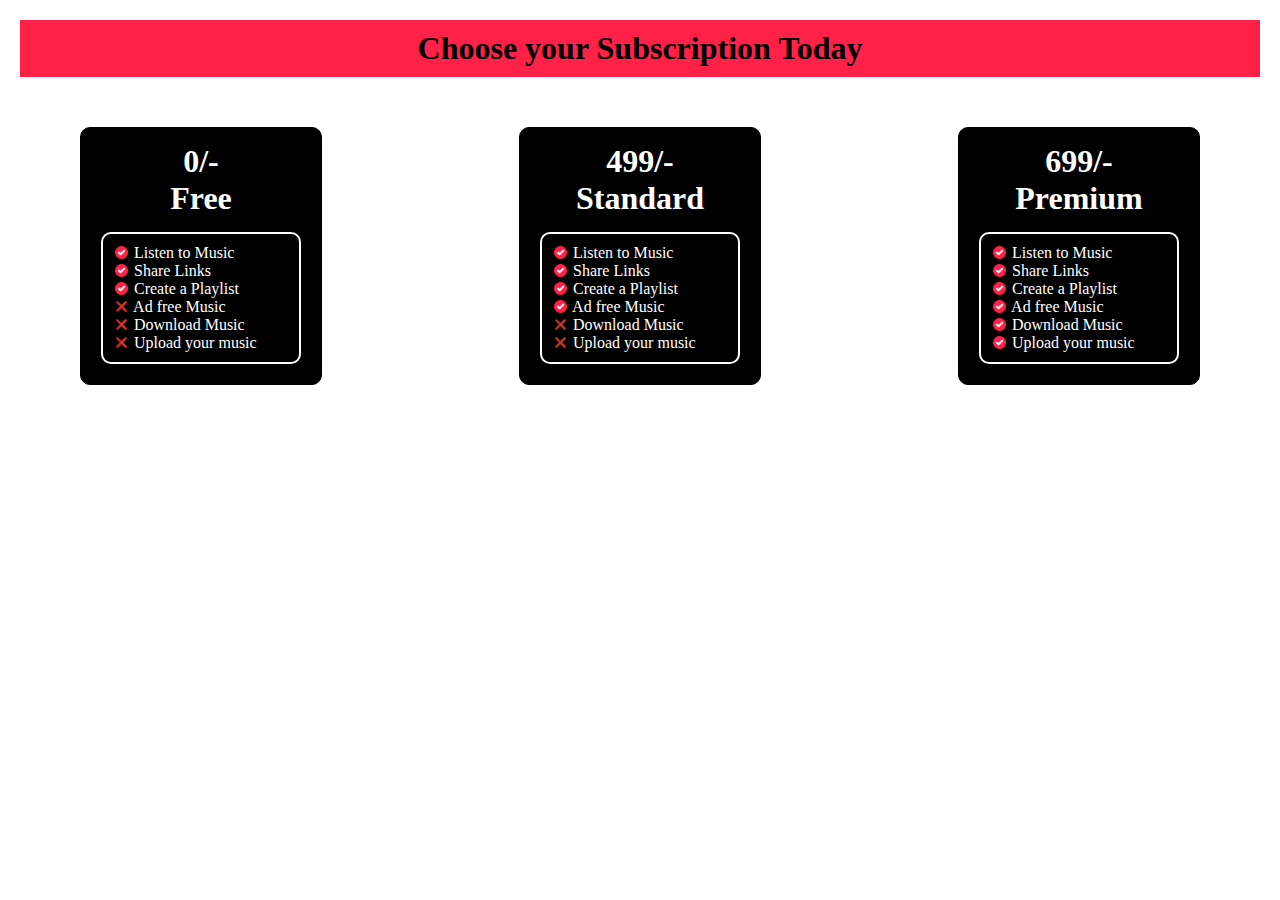
<file: index.html>
<!DOCTYPE html>
<html lang="en">

<head>
    <meta charset="UTF-8">
    <meta name="viewport" content="width=device-width, initial-scale=1.0">
    <title>Document</title>
    <link rel="stylesheet" href="style.css">
</head>

<body>

    <h1 class="heading">Choose your Subscription Today</h1>

    <div class="box">
        <div class="main_heading">
            <div class="content__sub__s1">
                <h1>0/-</h1>
                <h1>Free</h1>
            </div>
            <div class="content__sub__s2">
                <p><img src="images/check.png"> Listen to Music</p>
                <p><img src="images/check.png"> Share Links</p>
                <p><img src="images/check.png"> Create a Playlist</p>
                <p><img src="images/unchecked.png"> Ad free Music</p>
                <P><img src="images/unchecked.png"> Download Music</P>
                <p><img src="images/unchecked.png"> Upload your music</p>

            </div>
        </div>

        <div class="main_heading">
            <div class="content__sub__s1">
                <h1>499/-</h1>
                <h1>Standard</h1>
            </div>
            <div class="content__sub__s2">
                <p><img src="images/check.png"> Listen to Music</p>
                <p><img src="images/check.png"> Share Links</p>
                <p><img src="images/check.png"> Create a Playlist</p>
                <p><img src="images/check.png"> Ad free Music</p>
                <P><img src="images/unchecked.png"> Download Music</P>
                <p><img src="images/unchecked.png"> Upload your music</p>

            </div>
        </div>
        <div class="main_heading">
            <div class="content__sub__s1">
                <h1>699/-</h1>
                <h1>Premium</h1>
            </div>
            <div class="content__sub__s2">
                <p><img src="images/check.png"> Listen to Music</p>
                <p><img src="images/check.png"> Share Links</p>
                <p><img src="images/check.png"> Create a Playlist</p>
                <p><img src="images/check.png"> Ad free Music</p>
                <P><img src="images/check.png"> Download Music</P>
                <p><img src="images/check.png"> Upload your music</p>

            </div>
        </div>
    </div>
</body>

</html>
</file>
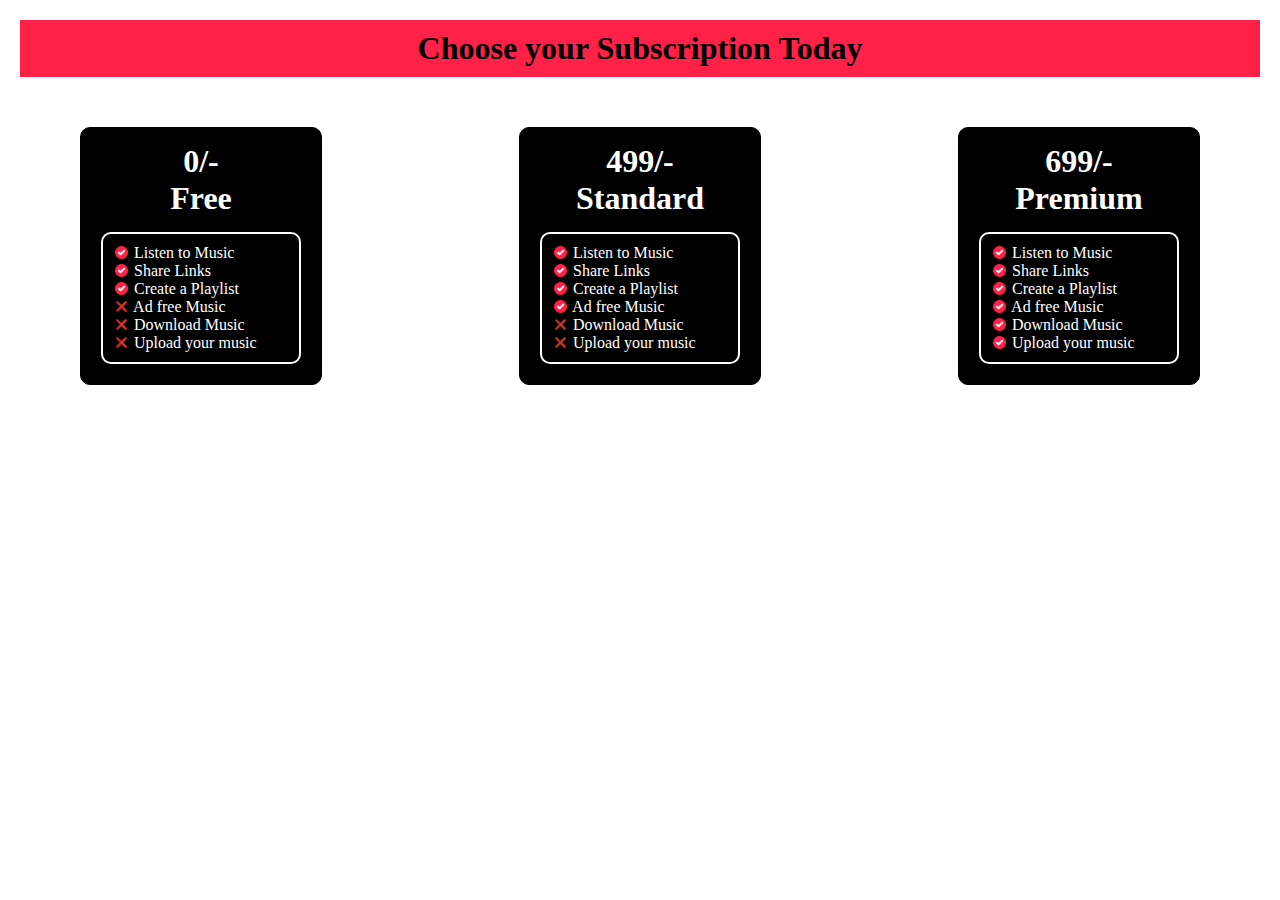
<file: task2.html>
<!DOCTYPE html>
<html lang="en">

<head>
    <meta charset="UTF-8">
    <meta name="viewport" content="width=device-width, initial-scale=1.0">
    <title>Document</title>
    <link rel="stylesheet" href="style.css">
</head>

<body>

    <h1 class="heading">Choose your Subscription Today</h1>

    <div class="box">
        <div class="main_heading">
            <div class="content__sub__s1">
                <h1>0/-</h1>
                <h1>Free</h1>
            </div>
            <div class="content__sub__s2">
                <p><img src="images/check.png"> Listen to Music</p>
                <p><img src="images/check.png"> Share Links</p>
                <p><img src="images/check.png"> Create a Playlist</p>
                <p><img src="images/unchecked.png"> Ad free Music</p>
                <P><img src="images/unchecked.png"> Download Music</P>
                <p><img src="images/unchecked.png"> Upload your music</p>

            </div>
        </div>

        <div class="main_heading">
            <div class="content__sub__s1">
                <h1>499/-</h1>
                <h1>Standard</h1>
            </div>
            <div class="content__sub__s2">
                <p><img src="images/check.png"> Listen to Music</p>
                <p><img src="images/check.png"> Share Links</p>
                <p><img src="images/check.png"> Create a Playlist</p>
                <p><img src="images/check.png"> Ad free Music</p>
                <P><img src="images/unchecked.png"> Download Music</P>
                <p><img src="images/unchecked.png"> Upload your music</p>

            </div>
        </div>
        <div class="main_heading">
            <div class="content__sub__s1">
                <h1>699/-</h1>
                <h1>Premium</h1>
            </div>
            <div class="content__sub__s2">
                <p><img src="images/check.png"> Listen to Music</p>
                <p><img src="images/check.png"> Share Links</p>
                <p><img src="images/check.png"> Create a Playlist</p>
                <p><img src="images/check.png"> Ad free Music</p>
                <P><img src="images/check.png"> Download Music</P>
                <p><img src="images/check.png"> Upload your music</p>

            </div>
        </div>
    </div>
</body>

</html>
</file>
<file: style.css>
* {
    margin: 0px;
    padding: 0px;
}

.heading {
    background-color: #FF2147;
    color: black;
    text-align: center;
    padding: 10px;
    margin: 20px;
}

.main_heading {
    background-color: black;
    color: white;
    border: solid black 1px;
    width: 220px;
    border-radius: 10px;
    margin-left: 30px;
    margin-right: 30px;
    text-align: center;
    display: inline-block;
    padding: 10px;
}

.content__sub__s1 {
    padding: 5px;
}

.content__sub__s2 {
    margin: 10px;
    border: white solid 2px;
    padding: 10px;
    border-radius: 10px;
    text-align: left;
}

img {
    height: 13px;
    width: 13px;
}
p img{
    padding: 2px;
    vertical-align: top;
}
.box{
    margin: 50px;
    display: flex;
    justify-content: space-between;
}
</file>
